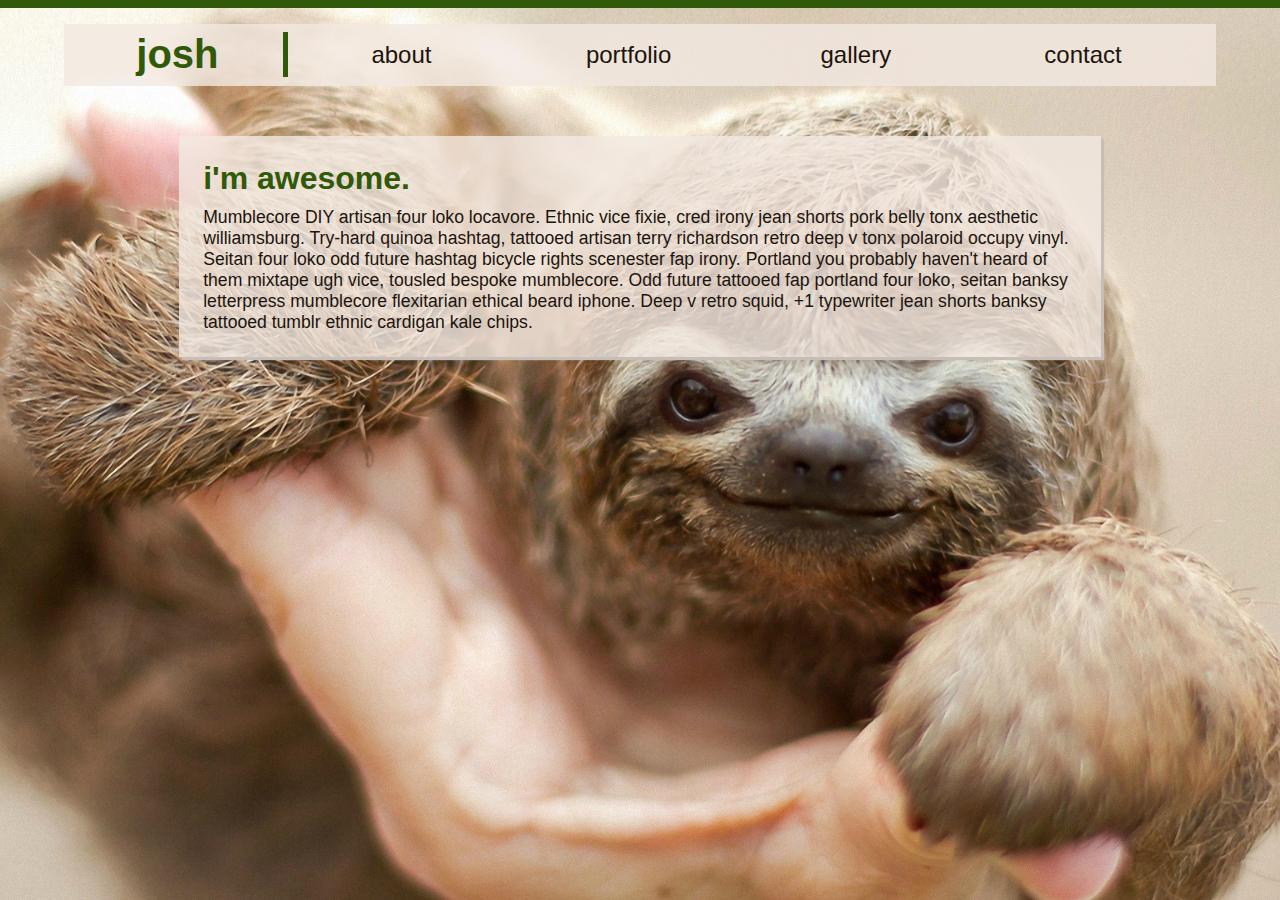
<file: index.html>
<!DOCTYPE HMTL>
<html>
	<head>
		<meta name="viewport" content="width=device-width, initial-scale=1, maximum-scale=1">
		<title>Josh Palay</title>
		<link rel="stylesheet" type="text/css" href="css/style.css">
		<link href='css/fonts/fonts.css' rel='stylesheet' type='text/css'>
		
	<link rel="stylesheet" type="text/css" href="css/index.css">

		<script type="text/javascript" src="js/jquery.js"></script>
		<script type="text/javascript" src="js/main.js"></script>
		
	</head>
	<body>
		<header>
			<div id="top"></div>
			<nav class="info_box">
				<a id="name" href="index.html"><h1>josh</h1></a>
				<ul>
					<li><a href="about.html">about</a></li>
					<li><a href="portfolio.html">portfolio</a></li>
					<li><a href="gallery.html">gallery</a></li>
					<li><a href="contact.html">contact</a></li>
				</ul>
			</nav>
		</header>
		<div id="content">
			
<div class="info_box">
	<h2>i'm awesome.</h2>
	<p>
		Mumblecore DIY artisan four loko locavore. Ethnic vice fixie, cred irony jean shorts pork belly tonx aesthetic williamsburg. Try-hard quinoa hashtag, tattooed artisan terry richardson retro deep v tonx polaroid occupy vinyl. Seitan four loko odd future hashtag bicycle rights scenester fap irony. Portland you probably haven't heard of them mixtape ugh vice, tousled bespoke mumblecore. Odd future tattooed fap portland four loko, seitan banksy letterpress mumblecore flexitarian ethical beard iphone. Deep v retro squid, +1 typewriter jean shorts banksy tattooed tumblr ethnic cardigan kale chips. 
	</p>
</div>

		</div>
			
	</body>
</html>
</file>
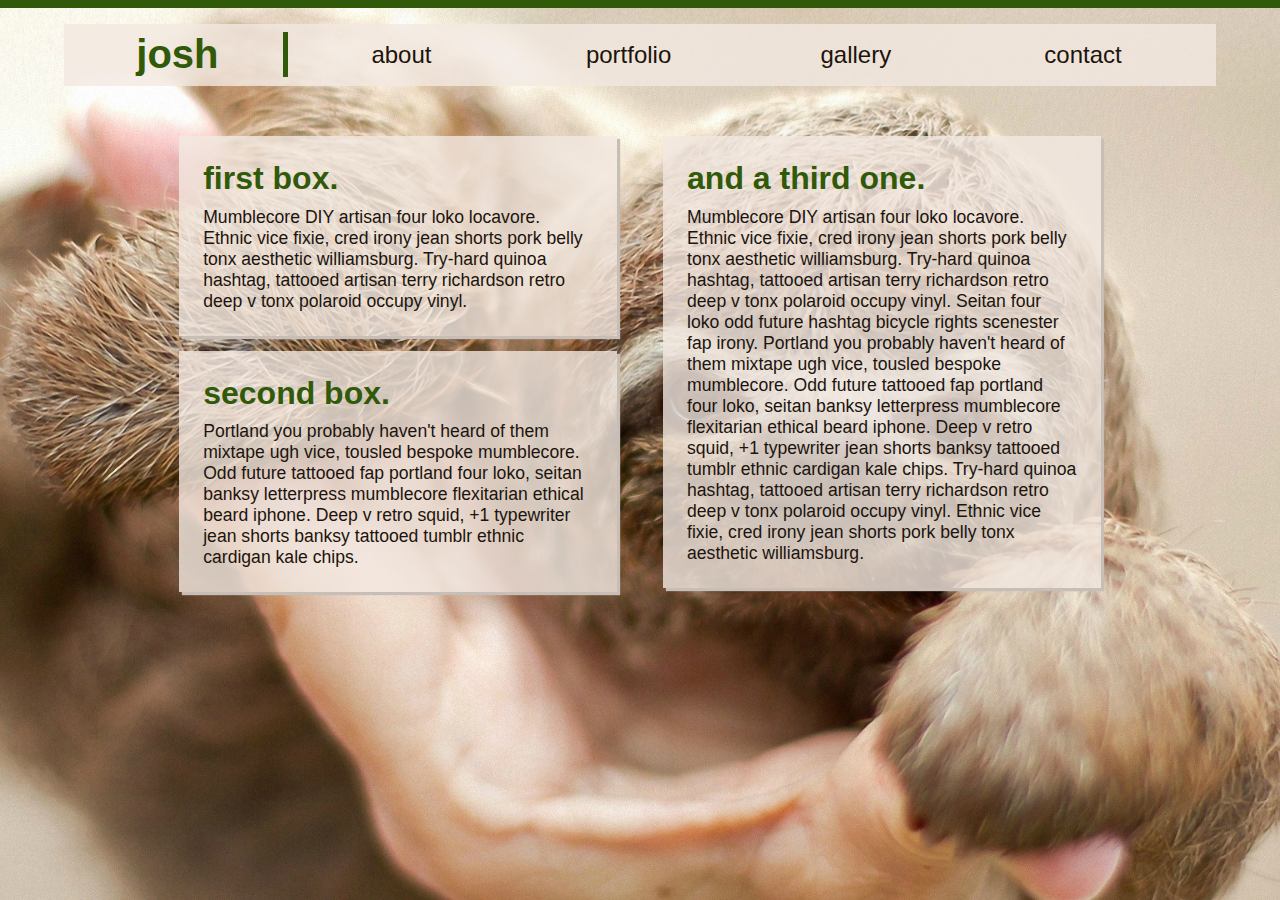
<file: about.html>
<!DOCTYPE HMTL>
<html>
	<head>
		<meta name="viewport" content="width=device-width, initial-scale=1, maximum-scale=1">
		<title>Josh Palay</title>
		<link rel="stylesheet" type="text/css" href="css/style.css">
		<link href='css/fonts/fonts.css' rel='stylesheet' type='text/css'>
		
	<link rel="stylesheet" type="text/css" href="css/about.css">

		<script type="text/javascript" src="js/jquery.js"></script>
		<script type="text/javascript" src="js/main.js"></script>
		
	</head>
	<body>
		<header>
			<div id="top"></div>
			<nav class="info_box">
				<a id="name" href="index.html"><h1>josh</h1></a>
				<ul>
					<li><a href="about.html">about</a></li>
					<li><a href="portfolio.html">portfolio</a></li>
					<li><a href="gallery.html">gallery</a></li>
					<li><a href="contact.html">contact</a></li>
				</ul>
			</nav>
		</header>
		<div id="content">
			
<!-- hipster ipsum http://hipsteripsum.me/ -->
<div id="first_container">
	<div class="info_box" id="first">
		<h2>first box.</h2>
		<p>
			Mumblecore DIY artisan four loko locavore. Ethnic vice fixie, cred irony jean shorts pork belly tonx aesthetic williamsburg. Try-hard quinoa hashtag, tattooed artisan terry richardson retro deep v tonx polaroid occupy vinyl.
		</p>
	</div>
	<div class="info_box" id="second">
		<h2>second box.</h2>
		<p>
			Portland you probably haven't heard of them mixtape ugh vice, tousled bespoke mumblecore. Odd future tattooed fap portland four loko, seitan banksy letterpress mumblecore flexitarian ethical beard iphone. Deep v retro squid, +1 typewriter jean shorts banksy tattooed tumblr ethnic cardigan kale chips. 
		</p>
	</div>
</div>
<div class="info_box" id="third">
<h2>and a third one.</h2>
<p>
	Mumblecore DIY artisan four loko locavore. Ethnic vice fixie, cred irony jean shorts pork belly tonx aesthetic williamsburg. Try-hard quinoa hashtag, tattooed artisan terry richardson retro deep v tonx polaroid occupy vinyl. Seitan four loko odd future hashtag bicycle rights scenester fap irony. Portland you probably haven't heard of them mixtape ugh vice, tousled bespoke mumblecore. Odd future tattooed fap portland four loko, seitan banksy letterpress mumblecore flexitarian ethical beard iphone. Deep v retro squid, +1 typewriter jean shorts banksy tattooed tumblr ethnic cardigan kale chips. Try-hard quinoa hashtag, tattooed artisan terry richardson retro deep v tonx polaroid occupy vinyl. Ethnic vice fixie, cred irony jean shorts pork belly tonx aesthetic williamsburg.
</p>

		</div>
			
	</body>
</html>
</file>
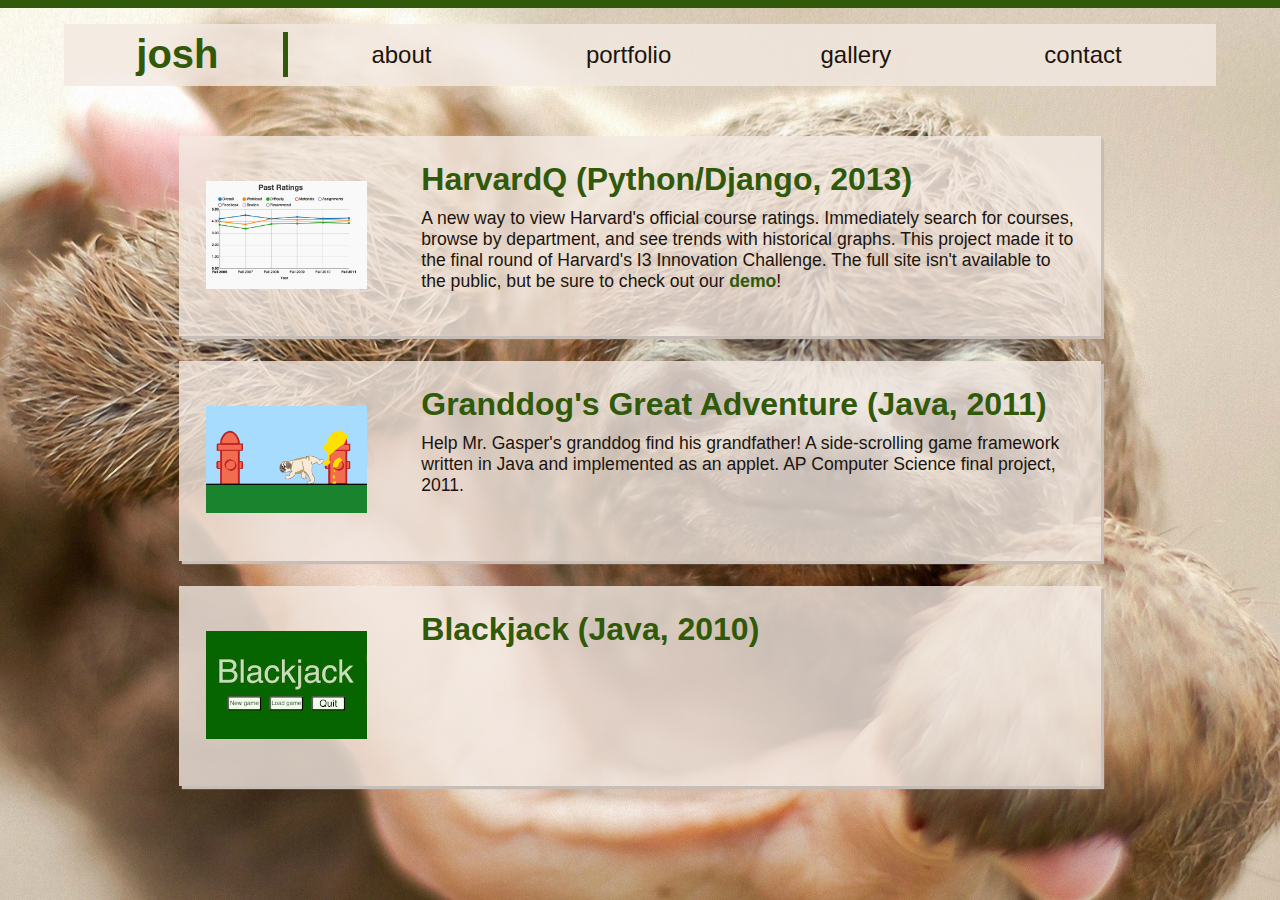
<file: portfolio.html>
<!DOCTYPE HMTL>
<html>
	<head>
		<meta name="viewport" content="width=device-width, initial-scale=1, maximum-scale=1">
		<title>Josh Palay</title>
		<link rel="stylesheet" type="text/css" href="css/style.css">
		<link href='css/fonts/fonts.css' rel='stylesheet' type='text/css'>
		
	<link rel="stylesheet" type="text/css" href="css/portfolio.css">

		<script type="text/javascript" src="js/jquery.js"></script>
		<script type="text/javascript" src="js/main.js"></script>
		
	<script type="text/javascript" src="js/portfolio.js"></script>

	</head>
	<body>
		<header>
			<div id="top"></div>
			<nav class="info_box">
				<a id="name" href="index.html"><h1>josh</h1></a>
				<ul>
					<li><a href="about.html">about</a></li>
					<li><a href="portfolio.html">portfolio</a></li>
					<li><a href="gallery.html">gallery</a></li>
					<li><a href="contact.html">contact</a></li>
				</ul>
			</nav>
		</header>
		<div id="content">
			
<!-- hipster ipsum http://hipsteripsum.me/ -->
<div class="info_box project">
	<div class="pic_container">
		<a href="http://preview.harvardq.com/demo"><img src="img/projects/graph.png" alt="Historical ratings for a Harvard course"></a>
	</div>
	<div class="project_info">
		<a href="http://preview.harvardq.com/demo"><h2>HarvardQ (Python/Django, 2013)</h2></a>
		<p>A new way to view Harvard's official course ratings. Immediately search for courses, browse by department, and see trends with historical graphs. This project made it to the final round of Harvard's I3 Innovation Challenge.  The full site isn't available to the public, but be sure to check out our <a href="http://preview.harvardq.com/demo">demo</a>!</p>
	</div>
</div>

<div class="info_box project">
	<div class="pic_container">
		<img src="img/projects/granddog.png" alt="Granddog peeing on a hydrant">
	</div>
	<div class="project_info">
		<h2>Granddog's Great Adventure (Java, 2011)</h2>
		<p>Help Mr. Gasper's granddog find his grandfather!  A side-scrolling game framework written in Java and implemented as an applet. AP Computer Science final project, 2011.</p>
	</div>
</div>

<div class="info_box project">
	<div class="pic_container">
		<img src="img/projects/blackjack.png" alt="Blackjack screenshot">
	</div>
	<div class="project_info">
		<h2>Blackjack (Java, 2010)</h2>
		<p></p>
	</div>
</div>

<!-- <div class="info_box project">
	<div class="pic_container">
		<img src="img/projects/ttt.png" alt="Console-based Tic-Tac-Toe game">
	</div>
	<div class="project_info">
		<h2>Tic-Tac-Toe (Java, 2010)</h2>
		<p>Super-secret extra-special project!!  Terminal-based Tic-Tac-Toe game. Really nothing too special, but it was my first real program, and I'm proud of it :D</p>
	</div>
</div> -->

		</div>
			
	</body>
</html>
</file>
<file: css/style.css>
/* Color scheme: http://www.colourlovers.com/palette/359978/w_o_r_d_l_e_s_s_. */

*
{
	/*font-family: 'Lato', "Helvetica Neue", Helvetica, Arial, sans-serif;*/
	font-family: 'Open Sans', sans-serif;
	padding: 0%;
	margin: 0%;
	color: #1C140D;
	-moz-box-sizing: border-box;
	-webkit-box-sizing: border-box;
	box-sizing: border-box;
}

body
{
	/* Background image used without permission from http://i.imgur.com/xvF4go4.jpg */
	background: url(../img/bgimg.jpg) no-repeat center top fixed;
	-webkit-background-size: cover;
	-moz-background-size:    cover;
	-o-background-size:      cover;
	background-size:         cover;
}

#top
{
	width: 100%;
	height: 8px;
	margin-bottom: 16px;
	background-color: rgb(48,89,9);
}

h1, h2, h3
{
	color: rgb(48,89,9);
	font-weight: 700;
	font-size: 2.5em;
	margin: 0.5em;
	display: inline-block;
}

h2
{
	font-size: 2em;
}

h3
{
	font-size: 1.7em;
}

header
{
	margin-bottom: 50px;
}

nav
{
	width: 90%;
	margin: 0px auto;
	overflow: auto;
}

nav *
{
	display: inline-block;
}

#name
{
	text-align: center;
	width: 19%;
	padding: 0% 2% 0% 2%;
	border-right: 5px solid rgb(48,89,9);
	margin: 0%;
	float: left;
}

#name > h1
{
	margin: 0%;
}

nav ul
{
	float: left;
	width: 80%;
	padding: 0%;
	margin: 0%;
}

nav li
{
	width: 25%;
	height: 46px;
	line-height: 46px;
	float: left;
	text-align: center;
	list-style: none;

	-webkit-border-radius: 12px; 
	-moz-border-radius:    12px;
	border-radius:         12px; 

	-ms-transition:     background-color .25s; /* Firefox 4 */	
	-o-transition:      background-color .25s; /* Opera */
	-moz-transition:    background-color .25s; /* Firefox 4 */
	-webkit-transition: background-color .25s; /* Safari and Chrome */
}

nav li:hover
{
	/*border-bottom-color: rgba(48,89,9,1);*/
	background-color: rgba(191,184,178,0.8);

	-ms-transition:     background-color .25s; /* Firefox 4 */	
	-o-transition:      background-color .25s; /* Opera */
	-moz-transition:    background-color .25s; /* Firefox 4 */
	-webkit-transition: background-color .25s; /* Safari and Chrome */
}

nav li a
{
	font-size: 1.5em;
	list-style: none;
	text-decoration: none;
	width: 100%;
}

.info_box
{
	background-color: rgba(242, 233, 225, .8);
	box-shadow: 3px 3px 1px #C7BFB7;
	padding: 1.5em;	
}

nav.info_box
{
	box-shadow: none;
	padding: 8px;
}

.info_box h2
{
	margin: 0em 0em .3em 0em;
}

.info_box p
{
	font-size: 1.1em;
}

#content
{
	margin: 0px auto;
	padding: 0% 4% 0% 4%;
	width: 80%;
}

@media (max-width: 760px)
{

	nav ul
	{
		width: 100%;
	}

	#name
	{
		width: 100%;
		border: none;
	}

	#content
	{
		width: 100%;
	}
}

@media (max-width: 479px)
{
	nav li
	{
		width: 50%;
	}
}
</file>
<file: css/fonts/fonts.css>
@font-face {
  font-family: 'Lato';
  font-style: normal;
  font-weight: 400;
  src: local('Lato Regular'), local('Lato-Regular'), url(lato.woff) format('woff');
}
@font-face {
  font-family: 'Lato';
  font-style: normal;
  font-weight: 700;
  src: local('Lato Bold'), local('Lato-Bold'), url(lato_bold.woff) format('woff');
}
</file>
<file: css/index.css>
/* Color scheme: http://www.colourlovers.com/palette/49963/let_them_eat_cake */
</file>
<file: css/about.css>
/* Color scheme: http://www.colourlovers.com/palette/49963/let_them_eat_cake */

#first_container
{
	float: left;
	width: 50%;
	padding: 0% 2.5% 0% 0%;
}

#first
{
	margin: 0px 0px 15px 0px;
	width: 100%;
}

#second
{
	margin: 0px;
	width: 100%;
}

#third
{
	float: left;
	width: 47.5%;
	margin: 0% 0% 0% 2.5%;
}

@media (max-width: 620px)
{
	#first_container
	{
		float: none;
		width: 100%;
		padding: 0px;
		margin-bottom: 20px;
	} 

	#third
	{
		float: none;
		margin: 0px;
		width: 100%;
	}
}
</file>
<file: css/portfolio.css>
/* Color scheme: http://www.colourlovers.com/palette/49963/let_them_eat_cake */

#content
{
	max-width: 1200px;
}

.project
{
	/*height: auto;*/
	padding: 25px 25px 25px 0px;
	margin: 25px 0px 0px auto;
	overflow: auto;
}

.project:first-child
{
	margin-top: 0px;
}

.project:last-child
{
	margin-bottom: 100px;
}

.pic_container
{
	float: left;
	width: 24%;
	height: 150px;
	padding: 0% 3% 0% 3%;
}

.pic_container  img
{
	width: 100%;
	margin: 0px auto;
}

.project_info
{
	float: left;
	width: 76%;
	padding-left: 3%;
}

p > a
{
	text-decoration: none;
	font-weight: bold;
	color: rgb(48,89,9);
}

a > h2:hover, p > a:hover
{
	text-decoration: underline;
}

@media (max-width: 760px)
{
	.project
	{
		padding-left: 0px;
		padding-right: 0px;
	}

	.pic_container
	{
		float: none;
		width: 100%;
		height: auto;
		border: none;
		margin: 0px auto;
	}

	.project_info
	{
		float: none;
		text-align: center;
		margin: 20px auto 0px auto;
		padding: 0px;
	}
}
</file>
